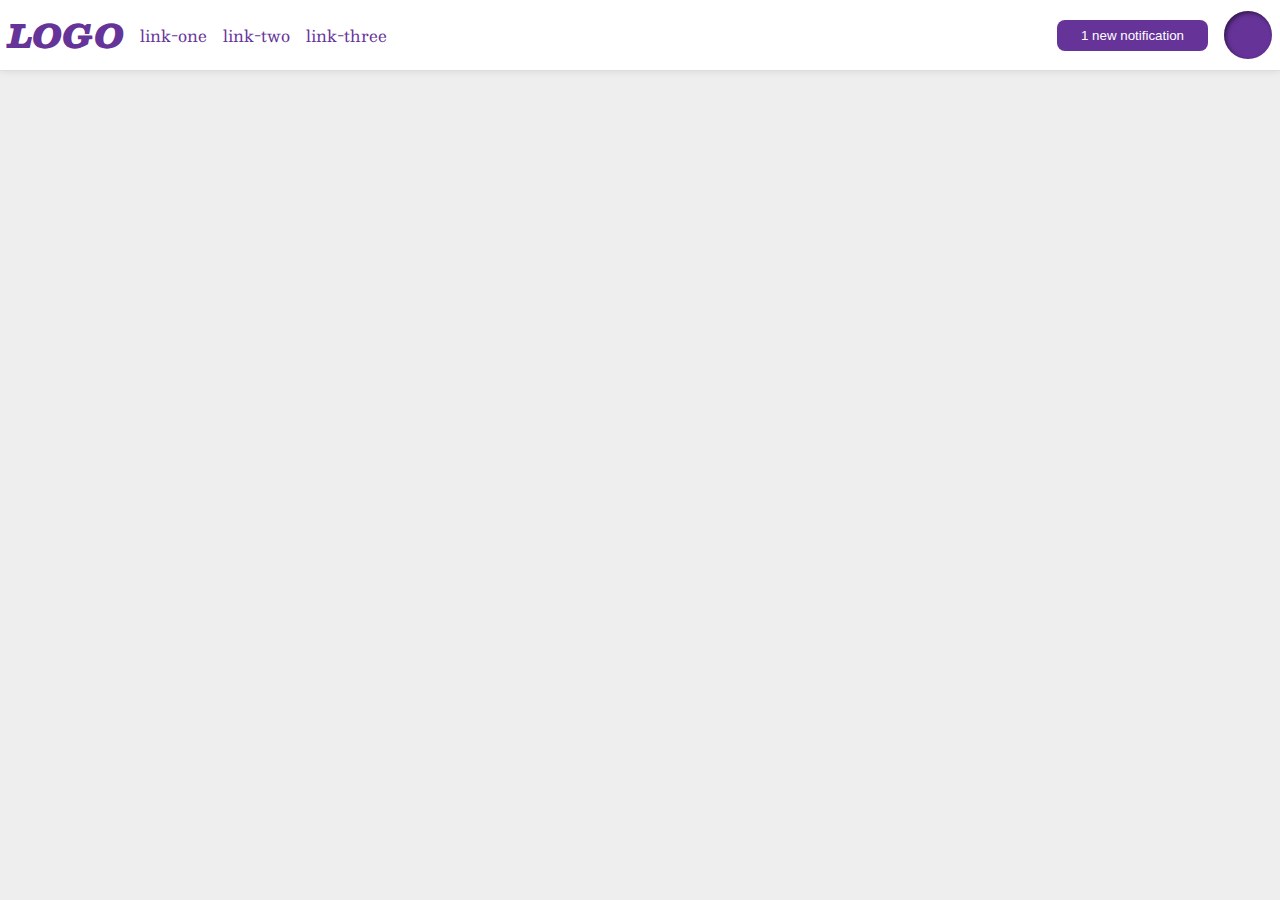
<file: flex/03-flex-header-2/index.html>
<!DOCTYPE html>
<html lang="en">
  <head>
    <meta charset="UTF-8">
    <meta http-equiv="X-UA-Compatible" content="IE=edge">
    <meta name="viewport" content="width=device-width, initial-scale=1.0">
    <title>Flex Header 2</title>
    <link rel="stylesheet" href="style.css">
  </head>
  <body>
    <div class="header">
      <div class="left-items">
        <div class="logo">
          LOGO
        </div>
        <ul class="links">
          <li><a href="google.com">link-one</a></li>
          <li><a href="google.com">link-two</a></li>
          <li><a href="google.com">link-three</a></li>
        </ul>
      </div>  
      <div class="right-items">
        <button class="notifications">
          1 new notification
        </button>
        <div class="profile-image"></div>
      </div>
    </div>
  </body>
</html>
</file>
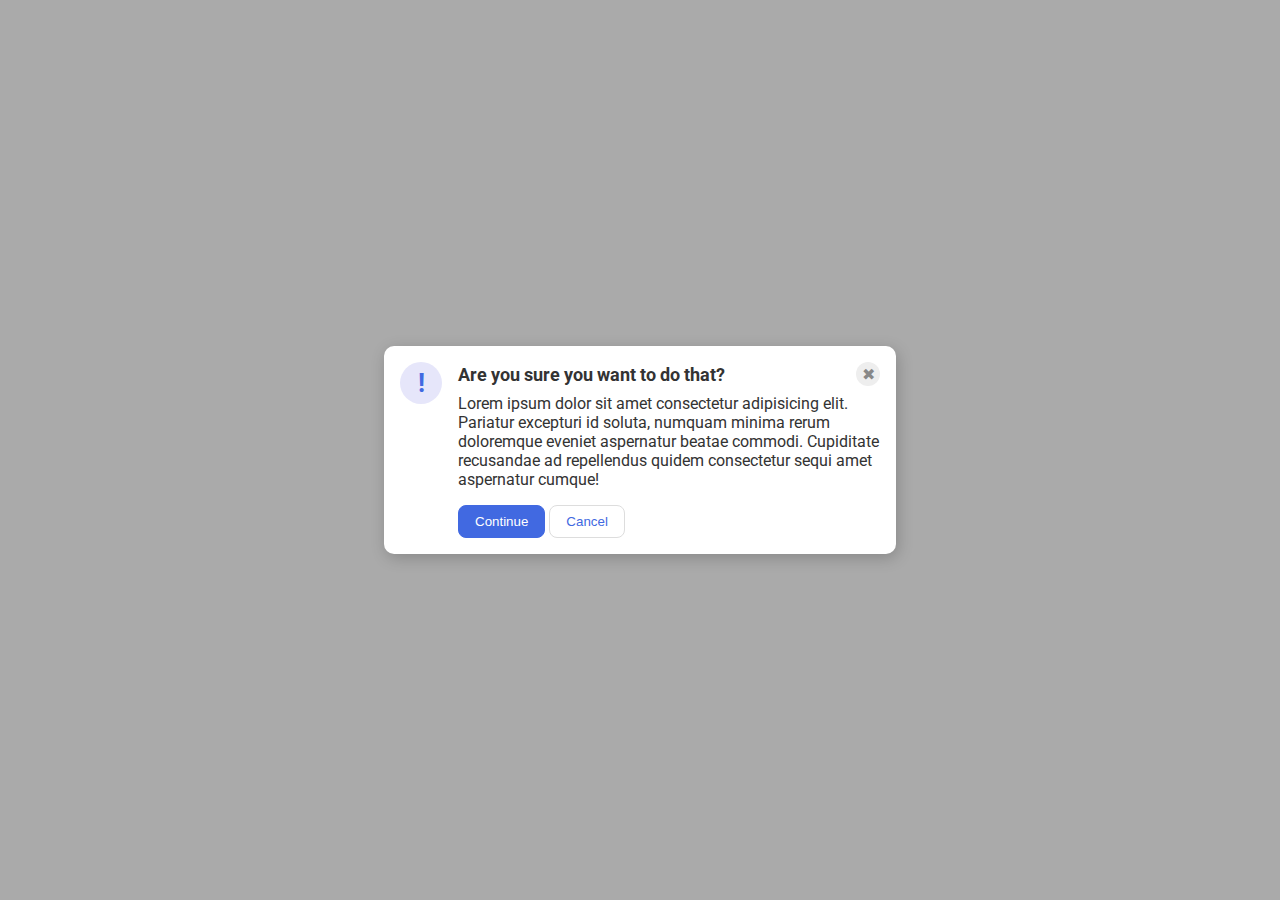
<file: flex/05-flex-modal/index.html>
<!DOCTYPE html>
<html lang="en">
  <head>
    <meta charset="UTF-8">
    <meta http-equiv="X-UA-Compatible" content="IE=edge">
    <meta name="viewport" content="width=device-width, initial-scale=1.0">
    <link rel="stylesheet" href="style.css">
    <title>Modal</title>
  </head>
  <body>
    <div class="modal">
      <div class="icon">!</div>
      <div class="container">
        <div class="header">Are you sure you want to do that?
          <div class="close-button">✖</div>
        </div>    
        <div class="text">Lorem ipsum dolor sit amet consectetur adipisicing elit. Pariatur excepturi id soluta, numquam minima rerum doloremque eveniet aspernatur beatae commodi. Cupiditate recusandae ad repellendus quidem consectetur sequi amet aspernatur cumque!</div>
        <button class="continue">Continue</button>
        <button class="cancel">Cancel</button>
      </div>    
    </div>
  </body>
</html>
</file>
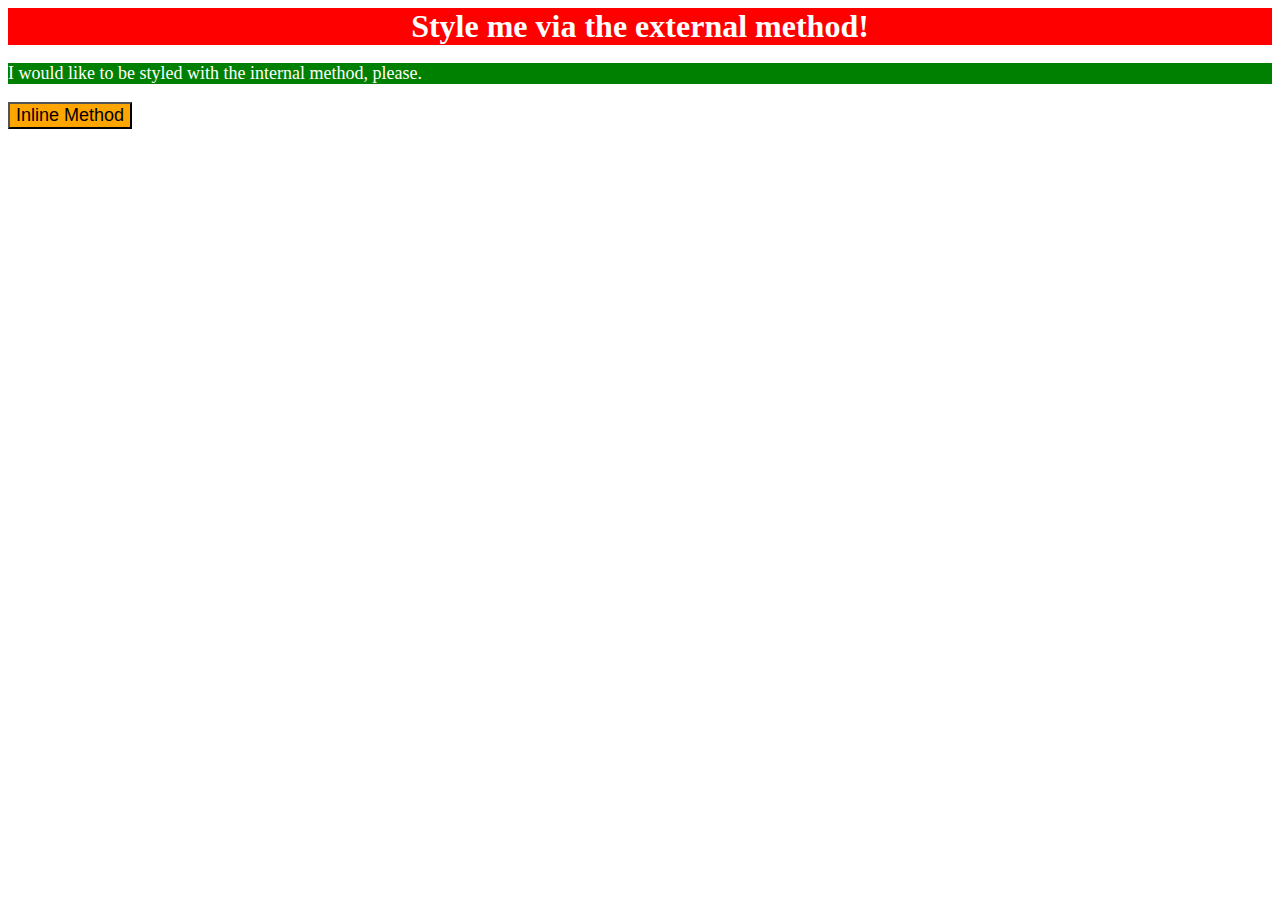
<file: foundations/01-css-methods/index.html>
<!DOCTYPE html>
<html lang="en">
  <head>
    <meta charset="UTF-8">
    <meta http-equiv="X-UA-Compatible" content="IE=edge">
    <meta name="viewport" content="width=device-width, initial-scale=1.0">
    <title>Methods for Adding CSS</title>
    <link rel="stylesheet" href="style.css">
    <style>
      p {
        color: white;
        background-color: green;
        font-size: 18px;
      }
    </style>
  </head>
  <body>
    <div>Style me via the external method!</div>
    <p>I would like to be styled with the internal method, please.</p>
    <button style="background-color: orange; font-size: 18px">Inline Method</button>
  </body>
</html>
</file>
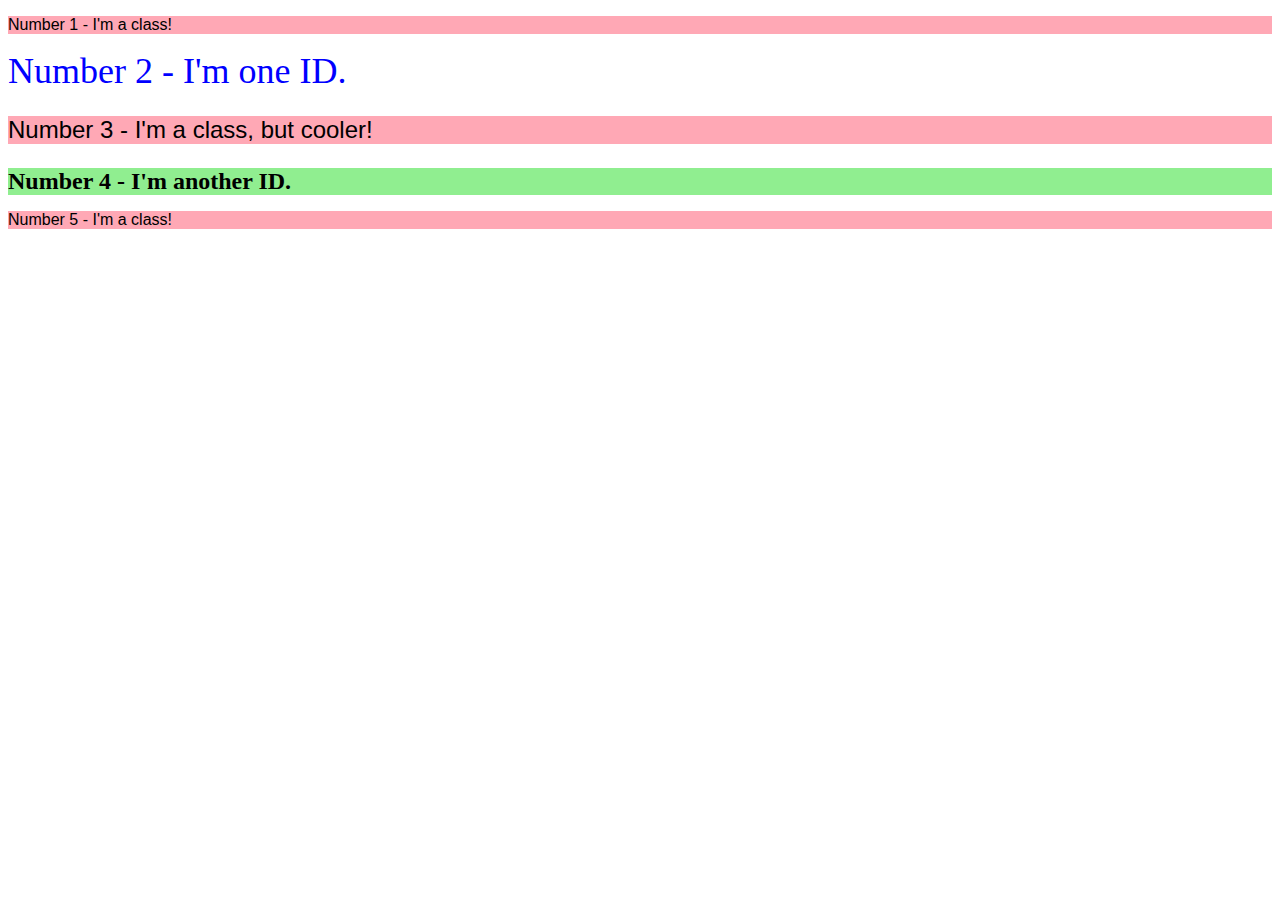
<file: foundations/02-class-id-selectors/index.html>
<!DOCTYPE html>
<html lang="en">
  <head>
    <meta charset="UTF-8">
    <meta http-equiv="X-UA-Compatible" content="IE=edge">
    <meta name="viewport" content="width=device-width, initial-scale=1.0">
    <title>Class and ID Selectors</title>
    <link rel="stylesheet" href="style.css">
  </head>
  <body>
    <p class="animal">Number 1 - I'm a class!</p>
    <div id="dog">Number 2 - I'm one ID.</div>
    <p class="human">Number 3 - I'm a class, but cooler!</p>
    <div id="james">Number 4 - I'm another ID.</div>
    <p class="insect">Number 5 - I'm a class!</p>
  </body>
</html>
</file>
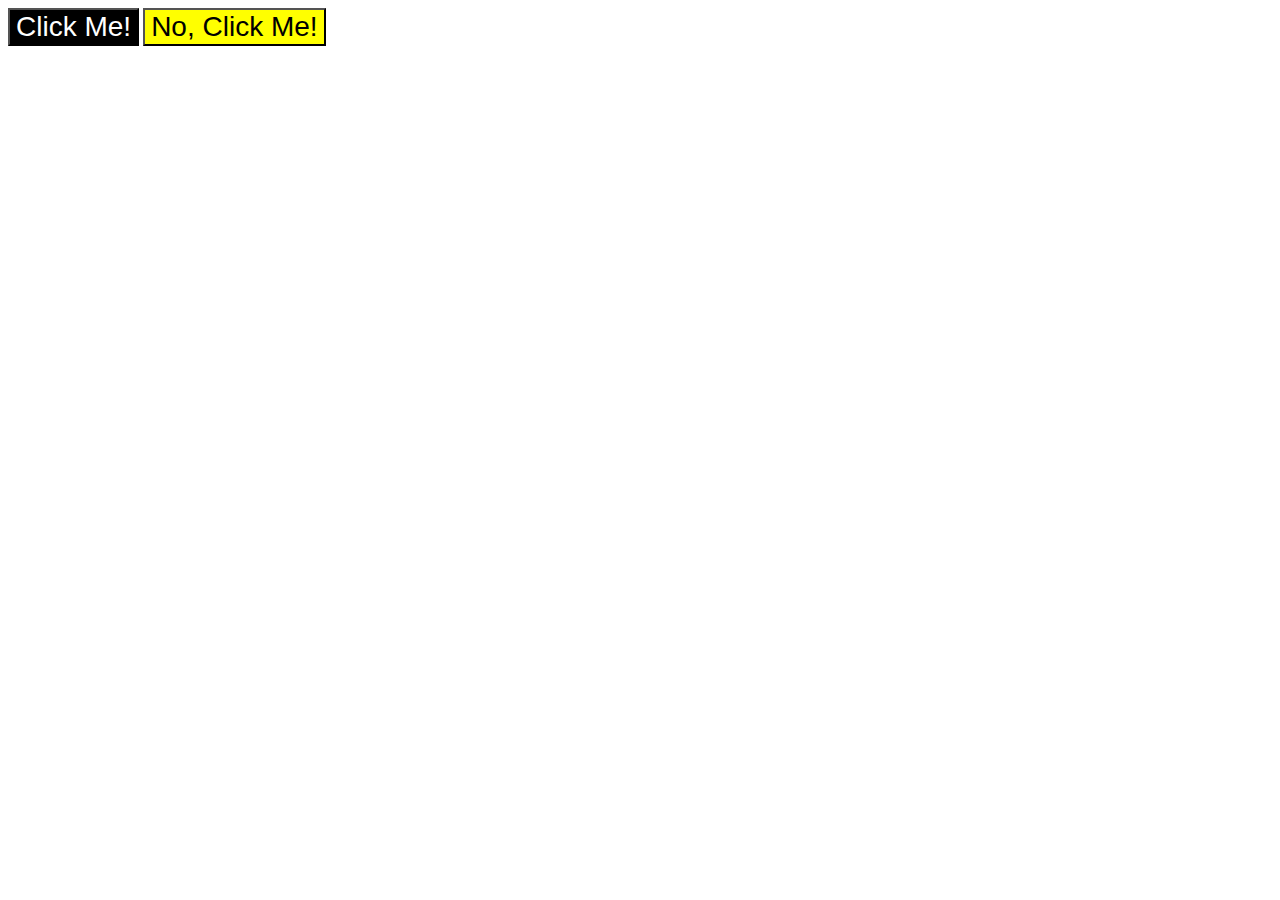
<file: foundations/03-grouping-selectors/index.html>
<!DOCTYPE html>
<html lang="en">
  <head>
    <meta charset="UTF-8">
    <meta http-equiv="X-UA-Compatible" content="IE=edge">
    <meta name="viewport" content="width=device-width, initial-scale=1.0">
    <title>Grouping Selectors</title>
    <link rel="stylesheet" href="style.css">
  </head>
  <body>
    <button class="dog">Click Me!</button>
    <button class="human">No, Click Me!</button>
  </body>
</html>
</file>
<file: flex/03-flex-header-2/style.css>
/* this is some magical font-importing.  
you'll learn about it later. */
@import url('https://fonts.googleapis.com/css2?family=Besley:ital,wght@0,400;1,900&display=swap');

body {
  margin: 0;
  background: #eee;
  font-family: Besley, serif;
}

.header {
  background: white;
  border-bottom: 1px solid #ddd;
  box-shadow: 0 0 8px rgba(0,0,0,.1);
  display: flex;
  justify-content: space-between;
  padding: 8px;
}

.left-items, .right-items {
  display: flex;
  align-items: center;
  gap: 16px; 

}

.profile-image {
  background: rebeccapurple;
  box-shadow: inset 2px 2px 4px rgba(0,0,0,.5);
  border-radius: 50%;
  width: 48px;
  height: 48px;
}

.logo {
  color: rebeccapurple;
  font-size: 32px;
  font-weight: 900;
  font-style: italic;
}

button {
  border: none;
  border-radius: 8px;
  background: rebeccapurple;
  color: white;
  padding: 8px 24px;
}

a {
  /* this removes the line under our links */
  text-decoration: none;
  color: rebeccapurple;
}

ul {
  list-style-type: none;
  gap: 16px;
  margin: 0;
  padding: 0px;
  display: flex;
}
</file>
<file: flex/05-flex-modal/style.css>
@import url('https://fonts.googleapis.com/css2?family=Roboto:wght@400;700&display=swap');

html, body {
  height: 100%;
}

body {
  font-family: Roboto, sans-serif;
  margin: 0;
  background: #aaa;
  color: #333;
  /* I'll give you this one for free lol */
  display: flex;
  align-items: center;
  justify-content: center;
}

.modal {
  background: white;
  width: 480px;
  border-radius: 10px;
  box-shadow: 2px 4px 16px rgba(0,0,0,.2);
  display: flex;
  gap: 16px;
  padding: 16px;
}

.icon {
  color: royalblue;
  font-size: 26px;
  font-weight: 700;
  background: lavender;
  width: 42px;
  height: 42px;
  border-radius: 50%;
  display: flex;
  align-items: center;
  justify-content: center;
  flex-shrink: 0;
}

.close-button {
  background: #eee;
  border-radius: 50%;
  color: #888;
  font-weight: 400;
  font-size: 16px;
  height: 24px;
  width: 24px;
  display: flex;
  align-items: center;
  justify-content: center;
}

button {
  padding: 8px 16px;
  border-radius: 8px;
}

button.continue {
  background: royalblue;
  border: 1px solid royalblue;
  color: white;
}

button.cancel {
  background: white;
  border: 1px solid #ddd;
  color: royalblue;
}

.header {
  display: flex;
  font-size: large;
  font-weight: bold;
  margin-bottom: 8px;
  align-items: center;
  justify-content: space-between;
}

.text {
  margin-bottom: 16px;
}
</file>
<file: foundations/01-css-methods/style.css>
div {
    color: white;
    background-color: red;
    font-size: 32px;
    text-align: center;
    font-weight: bold;
}
</file>
<file: foundations/02-class-id-selectors/style.css>
.animal, .human, .insect {
    background-color: rgb(255, 168, 181);
    font-family: Verdana, Geneva, Tahoma, sans-serif
}

#dog {
    color: rgb(0, 0, 255);
    font-size: 36px;
}

.human {
    font-size: 24px;
}

#james {
    background-color: rgb(144, 238, 144);
    font-size: 24px;
    font-weight: bold;
}
</file>
<file: foundations/03-grouping-selectors/style.css>
.dog {
    color: white;
    background-color: black;
}

.human {
    background-color: yellow;
}

.dog, .human {
    font-size: 28px;
    font-family: Helvetica, "Times New Roman", sans-serif;}
</file>
